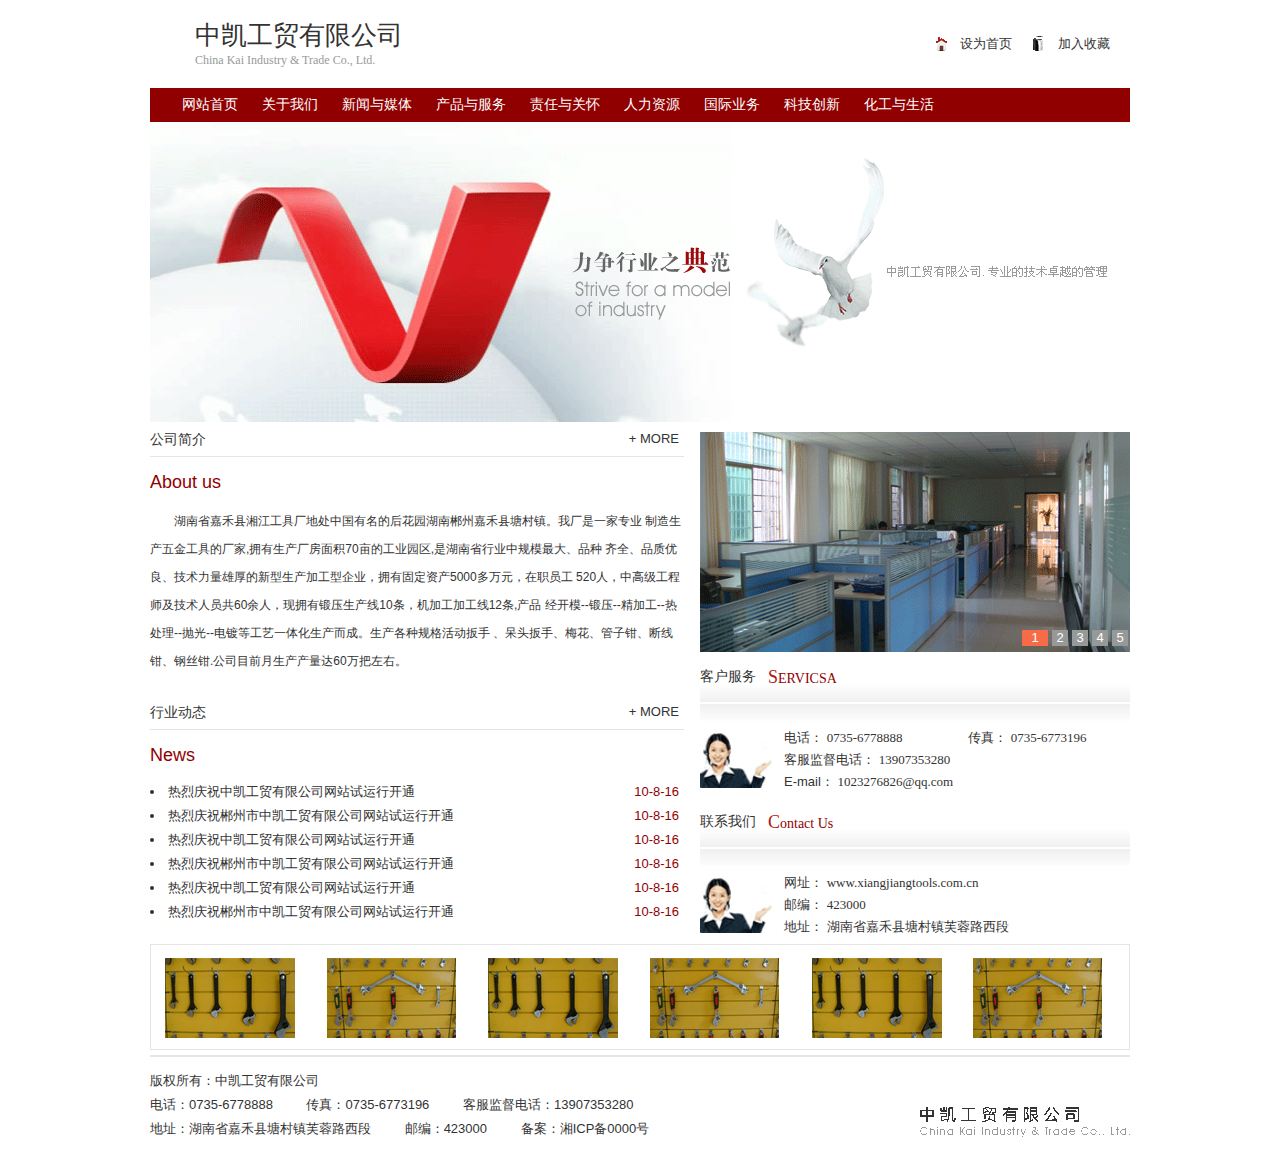
<file: chinakai/index.html>
<!DOCTYPE html>
<html>

<head>
    <meta charset="utf-8">
    <meta http-equiv="X-UA-Compatible" content="IE=edge,chrome=1">
    <title>中凯工贸有限公司</title>
    <meta name="description" content="">
    <meta name="keywords" content="">
    <link href="css/reset.css" rel="stylesheet">
    <link href="css/common.css" rel="stylesheet">
    <script src="js/html5shiv.js"></script>
    <!--[if lt IE 8]>
    <noscript>
         <style>.html5-wrappers{display:none!important;}</style>
         <div class="ie-noscript-warning">您的浏览器禁用了脚本，请<a href="">查看这里</a>来启用脚本!或者<a href="/?noscript=1">继续访问</a>.
         </div>
    </noscript>
    <![endif]-->
</head>

<body>
    <header id="top" class="wrap clear">
        <hgroup class="fl">
            <h1>中凯工贸有限公司</h1>
            <h2>China Kai Industry & Trade Co., Ltd. </h2>
        </hgroup>
        <menu class="fr">
            <ul class="clear">
                <li><i></i><a href="">设为首页</a></li>
                <li><i class="collect"></i><a href="">加入收藏</a></li>
            </ul>
        </menu>
    </header>
    <nav class="wrap">
        <ul class="clear">
            <li>网站首页</li>
            <li>关于我们</li>
            <li>新闻与媒体</li>
            <li>产品与服务</li>
            <li>责任与关怀</li>
            <li>人力资源</li>
            <li>国际业务</li>
            <li>科技创新</li>
            <li>化工与生活</li>
        </ul>
    </nav>
    <section class="banner wrap">
        <img src="img/bannner1.png">
    </section>
    <section class="content wrap clear">
        <div class="sectionLeft fl">
            <article>
                <header>
                    <h2>公司简介</h2>
                    <b>+ MORE</b>
                </header>
                <div class="companyBody">
                    <h3>About us</h3>
                    <p>湖南省嘉禾县湘江工具厂地处中国有名的后花园湖南郴州嘉禾县塘村镇。我厂是一家专业 制造生产五金工具的厂家,拥有生产厂房面积70亩的工业园区,是湖南省行业中规模最大、品种 齐全、品质优良、技术力量雄厚的新型生产加工型企业，拥有固定资产5000多万元，在职员工 520人，中高级工程师及技术人员共60余人，现拥有锻压生产线10条，机加工加工线12条,产品 经开模--锻压--精加工--热处理--抛光--电镀等工艺一体化生产而成。生产各种规格活动扳手 、呆头扳手、梅花、管子钳、断线钳、钢丝钳.公司目前月生产产量达60万把左右。
                    </p>
                </div>
            </article>
            <article>
                <header>
                    <h2>行业动态</h2>
                    <b>+ MORE</b>
                </header>
                <div class="companyBody">
                    <h3>News</h3>
                    <ul>
                        <li>
                            <a href="">热烈庆祝中凯工贸有限公司网站试运行开通</a>
                            <time>10-8-16</time>
                        </li>
                        <li>
                            <a href="">热烈庆祝郴州市中凯工贸有限公司网站试运行开通</a>
                            <time>10-8-16</time>
                        </li>
                        <li>
                            <a href="">热烈庆祝中凯工贸有限公司网站试运行开通</a>
                            <time>10-8-16</time>
                        </li>
                        <li>
                            <a href="">热烈庆祝郴州市中凯工贸有限公司网站试运行开通</a>
                            <time>10-8-16</time>
                        </li>
                        <li>
                            <a href="">热烈庆祝中凯工贸有限公司网站试运行开通</a>
                            <time>10-8-16</time>
                        </li>
                        <li>
                            <a href="">热烈庆祝郴州市中凯工贸有限公司网站试运行开通</a>
                            <time>10-8-16</time>
                        </li>
                    </ul>
                </div>
            </article>
        </div>
        <article class="sectionRight fr">
            <div class="imgTab">
                <ul class="clear jd_ad_slide" id="jdAdSlide">
                    <li>
                        <a href=""><img src="img/tabImg1.png" alt="" class="jd_ad_img"></a>
                    </li>
                    <li>
                        <a href=""><img src="img/tabImg1.png" alt="" class="jd_ad_img"></a>
                    </li>
                    <li>
                        <a href=""><img src="img/tabImg1.png" alt="" class="jd_ad_img"></a>
                    </li>
                    <li>
                        <a href=""><img src="img/tabImg1.png" alt="" class="jd_ad_img"></a>
                    </li>
                    <li>
                        <a href=""><img src="img/tabImg1.png" alt="" class="jd_ad_img"></a>
                    </li>
                </ul>
                <p class="imgTabCtrl clear jd_ad_btn" id="jdAdBtn">
                    <a class="active">1</a>
                    <a>2</a>
                    <a>3</a>
                    <a>4</a>
                    <a>5</a>
                </p>
            </div>
            <aside class="info">
                <hgroup class="clear">
                    <h2>客户服务</h2>
                    <h2 class="enVersion">SERVICSA</h2>
                </hgroup>
                <div class="serviceCont clear">
                    <img src="img/serviceCont.png" width="74">
                    <dl>
                        <dt>电话：</dt>
                        <dd>0735-6778888 </dd>
                        <dt class="tips">传真：</dt>
                        <dd>0735-6773196</dd>
                        </br>
                        <dt>客服监督电话：</dt>
                        <dd>13907353280 </dd>
                        </br>
                        <dt>E-mail：</dt>
                        <dd>1023276826@qq.com</dd>
                    </dl>
                </div>
            </aside>
            <aside class="info">
                <hgroup class="clear">
                    <h2>联系我们</h2>
                    <h2 class="enVersion">Contact Us</h2>
                </hgroup>
                <div class="serviceCont">
                    <img src="img/serviceCont.png" width="74">
                    <dl>
                        <dt>网址：</dt>
                        <dd>www.xiangjiangtools.com.cn</dd>
                        </br>
                        <dt>邮编：</dt>
                        <dd>423000</dd>
                        </br>
                        <dt>地址：</dt>
                        <dd>湖南省嘉禾县塘村镇芙蓉路西段</dd>
                    </dl>
                </div>
            </aside>
        </article>
    </section>
    <section class="wrap">
        <div class="showImg">
            <a href=""><img src="img/showImg1.png" alt=""></a>
            <a href=""><img src="img/showImg2.png" alt=""></a>
            <a href=""><img src="img/showImg1.png" alt=""></a>
            <a href=""><img src="img/showImg2.png" alt=""></a>
            <a href=""><img src="img/showImg1.png" alt=""></a>
            <a href=""><img src="img/showImg2.png" alt=""></a>
        </div>
    </section>
    <footer class="wrap">
        <p>版权所有：中凯工贸有限公司</p>
        <p>
            <span>电话：0735-6778888 </span>
            <span>传真：0735-6773196</span>
            <span>客服监督电话：13907353280 </span>
        </p>
        <p>
            <span>地址：湖南省嘉禾县塘村镇芙蓉路西段</span>
            <span>邮编：423000</span>
            <span>备案：湘ICP备0000号</span>
        </p>
        <aside class="logoBottom">
            <img src="img/logo.png">
        </aside>
    </footer>
    <script src="js/common.js"></script>
    <script src="js/jquery-2.1.4.min.js"></script>
    <script src="js/jquery-powerSwitch-min.js"></script>
    <script>
    // 大的图片广告
    // 根据图片创建id,按钮元素等，实际开发建议使用JSON数据类似
    var htmlAdBtn = '';
    $("#jdAdSlide img").each(function(index, image) {
        var id = "adImage" + index;
        htmlAdBtn = htmlAdBtn + '<a href="javascript:" class="jd_ad_btn_a" data-rel="' + id + '">' + (index + 1) + '</a>';
        image.id = id;
    });
    $("#jdAdBtn").html(htmlAdBtn).find("a").powerSwitch({
        eventType: "hover",
        classAdd: "active",
        animation: "fade",
        autoTime: 3000,
        onSwitch: function(image) {
            if (!image.attr("src")) {
                image.attr("src", image.attr("src"));
            }
        }
    }).eq(0).trigger("mouseover");

</script>

</body>

</html>
</file>
<file: chinakai/css/common.css>
@charset "UTF-8";

/**
 *
 * @authors Your Name (you@example.org)
 * @date    2015-10-13 13:19:33
 * @version $Id$
 */

/*公共宽度*/
.wrap{width:980px;margin:0 auto;}
article,aside,dialog,footer,header,section,footer,nav,figure,menu{display:block}

/*头部*/
#top{height:88px;line-height:88px;}
#top hgroup{margin-left:45px;margin-top:18px;}
#top hgroup h1{font:26px "Microsoft YaHei";}
#top hgroup h2{font:12px "";color:#999999;}
#top menu{line-height:88px;}
#top menu li{float:left;margin-right:20px;}
#top menu li i{display:inline-block;vertical-align:sub;width:16px;height:16px;background:url(../img/top-bg.png) no-repeat left 1px scroll;padding:0 5px;}
#top menu li .collect{background-position:0px -13px}

/*导航条*/
nav{height:34px;background:#910000;}
nav ul{margin-left:20px;}
nav li{float:left;color:#FFF;font:14px "Microsoft YaHei";padding:0 12px;line-height:34px;cursor: pointer;}

/*主要内容*/
.sectionLeft{width:534px;}
.sectionLeft article{margin-bottom:20px;}
.sectionLeft header{position:relative;height:34px;border-bottom:1px solid #e5e5e5;}
.sectionLeft header h2{line-height:34px;font-size:14px;}
.sectionLeft header b{position:absolute;top:0;right:0;display:inline-block;height:34px;vertical-align:middle;line-height:34px;padding:0 5px;font-weight:100;cursor:pointer;}
.sectionLeft header b:hover{color:#910000;}
.sectionLeft .companyBody h3{height:50px;line-height:50px;color:#910000;}
.sectionLeft .companyBody p{line-height:28px;text-indent:2em;font-size:12px}
.sectionLeft .companyBody li{position:relative;line-height:24px;list-style-type:disc;list-style-position:inside;}
.sectionLeft .companyBody li time{position:absolute;top:0;right:0;display:inline-block;*display:inline;*zoom:1;height:24px;line-height:24px;color:#910000;padding:0 5px;}

/*主要类容右部*/
.sectionRight{width:430px;}
.sectionRight .imgTab{position:relative;width:430px;height:220px;overflow:hidden;margin-top:10px;}
.sectionRight .imgTab ul{width:2150px;height:220px;position:absolute;top:0;left:0;}
.sectionRight .imgTab ul li{float:left;}
.sectionRight .imgTab .imgTabCtrl{position:absolute;bottom:0;right:0;height:22px;line-height:22px;}
.sectionRight .imgTab .imgTabCtrl a{width:16px;height:16px;cursor:pointer;line-height:16px;vertical-align:center;text-align:center;background:#969998;color:#FFF;float:left;margin:0 2px;}
.sectionRight .imgTab .imgTabCtrl a:hover{background:#f76c48;}
.sectionRight .imgTab .imgTabCtrl .active{width:26px;height:16px;background:#f76c48;}
.sectionRight .info hgroup{height:50px;line-height:50px;background:#FFF url(../img/service-bg1.png) no-repeat left bottom;}
.sectionRight .info h2{float:left;font:14px "Microsoft YaHei";line-height:50px;}
.sectionRight .info .enVersion{color:#910000;margin-left:12px;}
.sectionRight .info .enVersion:first-letter{color:#b21616;font-size:18px}
.sectionRight .serviceCont{padding-top:18px;background:#FFF url(../img/service-bg2.png) no-repeat left top;margin-top:2px;}
.sectionRight .serviceCont img{float:left;width:74px;margin-right:10px;}
.sectionRight .serviceCont dl{float:right;width:346px;height:70px;line-height:22px;padding-top:5px;}
.sectionRight .serviceCont dl dt{display:inline-block;*display:inline;*zoom:1;}
.sectionRight .serviceCont dl dd{display:inline-block;*display:inline;*zoom:1;font-family:"Monaco";}
.sectionRight .serviceCont dl .tips{margin-left:62px;}
.showImg{height:104px;border:1px solid #e5e5e5;line-height:104px;margin-bottom:5px;}
.showImg a{display:inline-block;*display:inline;*zoom:1;height:80px;width:130px;margin:0 14px;}
footer{position:relative;height:87px;border-top:2px solid #e5e5e5;padding-top:12px;}
footer p{line-height:24px;}
footer p span{margin-right:30px;}
footer .logoBottom{position:absolute;bottom:0;right:0;height:70px;line-height:70px;}
</file>
